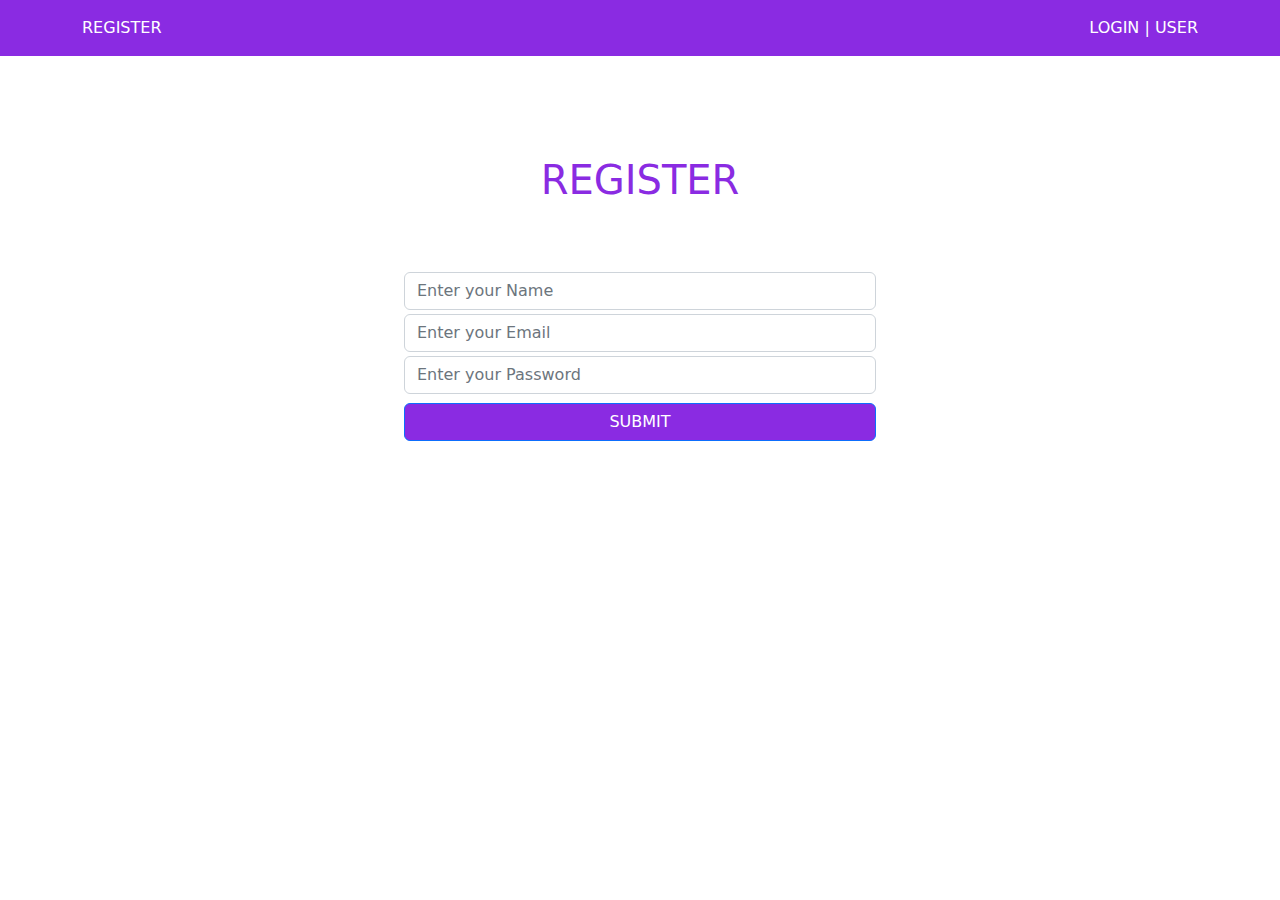
<file: index.html>
<!DOCTYPE html>
<html lang="en">
<head>
    <meta charset="UTF-8">
    <meta http-equiv="X-UA-Compatible" content="IE=edge">
    <meta name="viewport" content="width=device-width, initial-scale=1.0">
    <title>Document</title>
    <link rel="stylesheet" href="css/style.css">
    <link rel="stylesheet" href="css/bootstrap.css">
</head>
<body>

    <header class=" py-3">
        <div class="container">
        <div class="row">
            <div class="col-lg-2">
                <a href="index.html">REGISTER</a>
            </div>
            <div class="col-lg-10 text-end second">
                <a href="login.html">LOGIN</a>
                <span id="span">|</span>
                <a href="user.html">USER</a>
            </div>
        </div>
    </div>
    </header>
        <h1 class="log" title="REGISTER">REGISTER</h1>
    <div class="box">
        <input id="name" class="form-control mb-1" type="text" placeholder="Enter your Name">
        <input id="email" class="form-control mb-1" type="email" placeholder="Enter your Email">
        <input id="password" class="form-control mb-1" type="password" placeholder="Enter your Password">
        <button onclick="Click()" class="btn btn-primary w-100">SUBMIT</button>
    </div>
    

    <script src="js/main.js"></script>
</body>
</html>
</file>
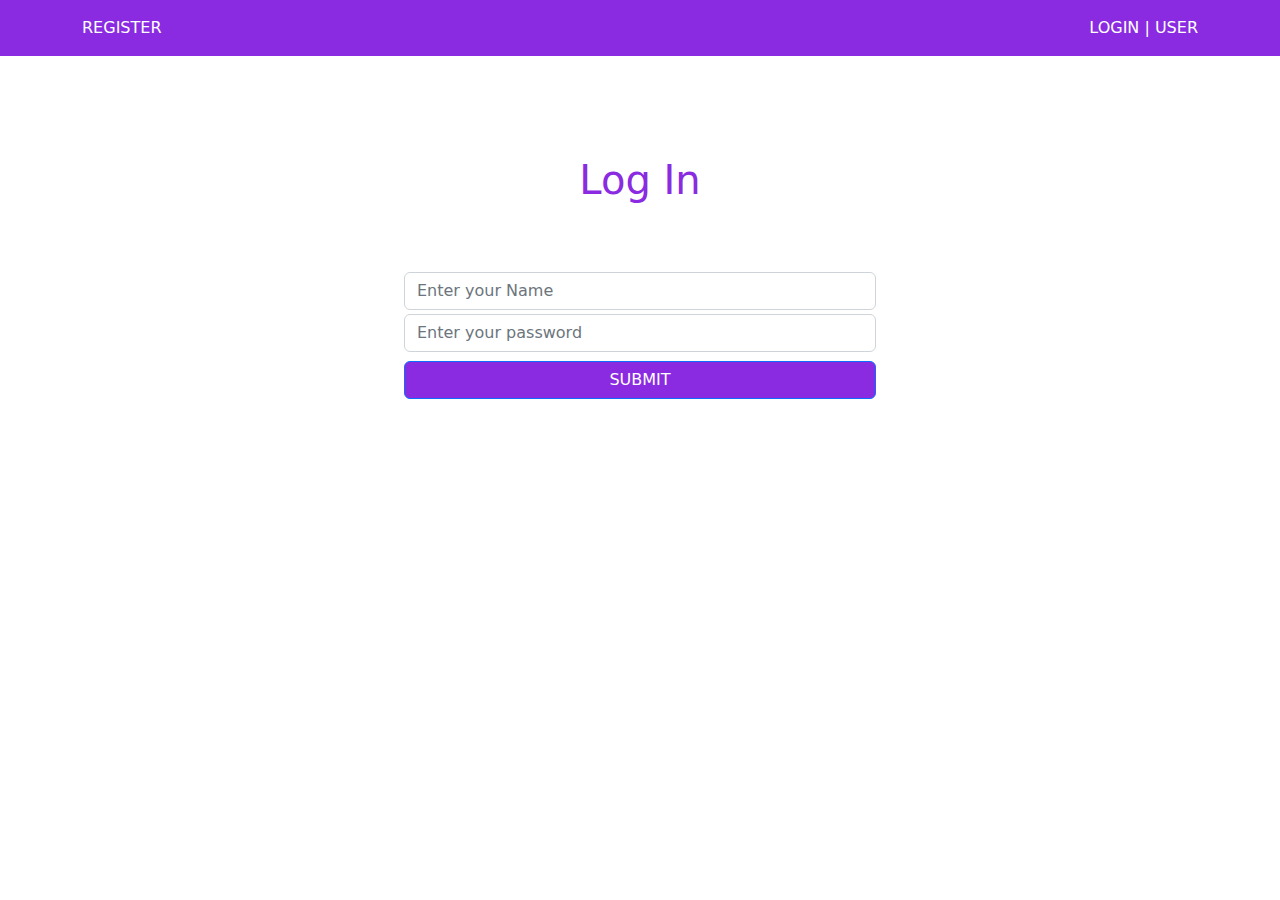
<file: login.html>
<!DOCTYPE html>
<html lang="en">
<head>
    <meta charset="UTF-8">
    <meta http-equiv="X-UA-Compatible" content="IE=edge">
    <meta name="viewport" content="width=device-width, initial-scale=1.0">
    <title>Document</title>
    <link rel="stylesheet" href="css/style.css">
    <link rel="stylesheet" href="css/bootstrap.css">
</head>
<body>

    <header class=" py-3">
        <div class="container">
        <div class="row">
            <div class="col-lg-2">
                <a href="index.html">REGISTER</a>
            </div>
            <div class="col-lg-10 text-end second">
                <a href="login.html">LOGIN</a>
                <span id="span">|</span>
                <a href="user.html">USER</a>
            </div>
        </div>
    </div>
    </header>
    <h1 class="log" title="LOGIN">Log In</h1>
    <div class="box">
        <input id="namelog" class="form-control mb-1" type="text" placeholder="Enter your Name">
        <input id="passwordlog" class="form-control mb-1" type="password" placeholder="Enter your password">
        <button id="btn" class="btn btn-primary w-100">SUBMIT</button>
    </div>


    <script src="js/login.js"></script>
</body>
</html>
</file>
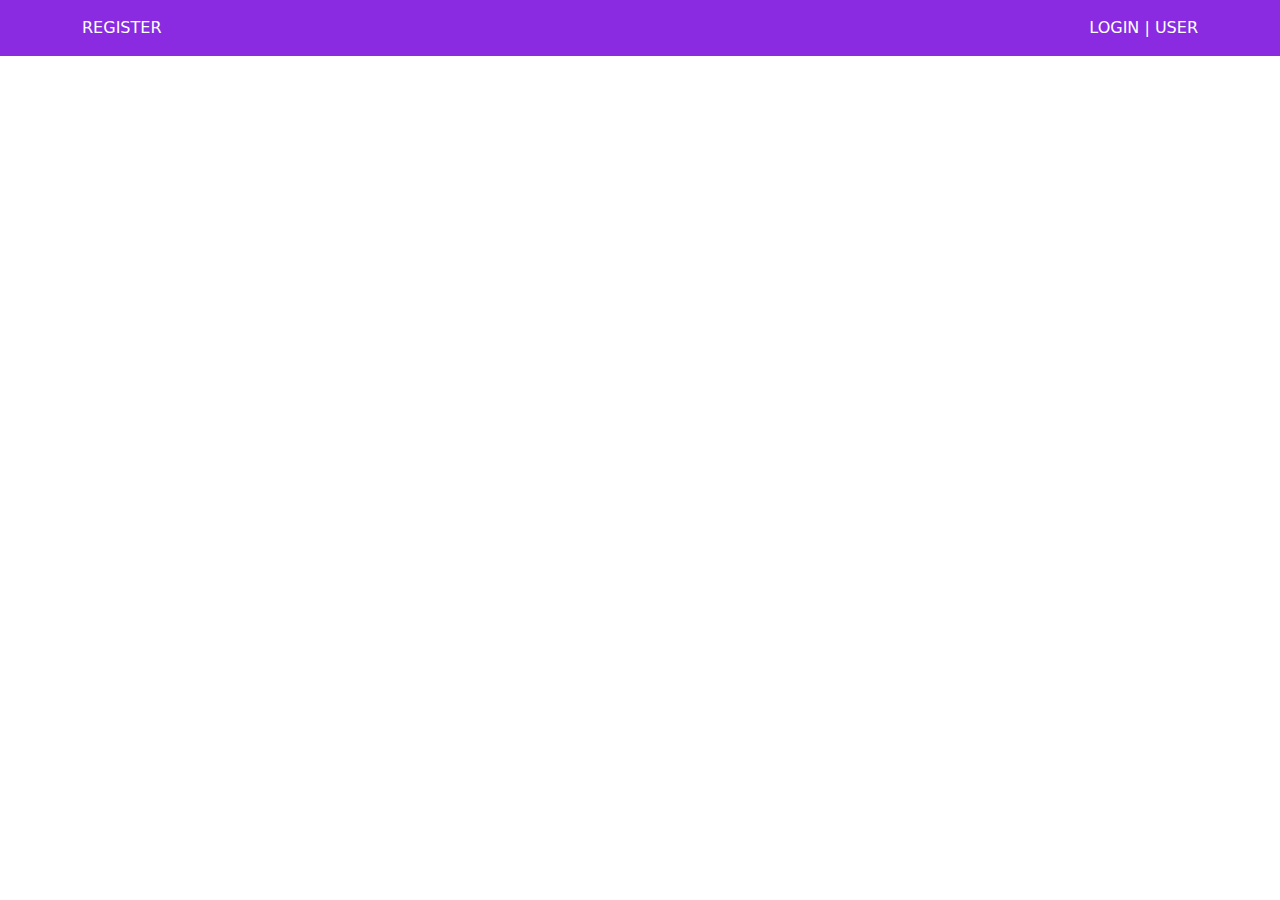
<file: user.html>
<!DOCTYPE html>
<html lang="en">
<head>
    <meta charset="UTF-8">
    <meta http-equiv="X-UA-Compatible" content="IE=edge">
    <meta name="viewport" content="width=device-width, initial-scale=1.0">
    <title>Document</title>
    <link rel="stylesheet" href="css/style.css">
    <link rel="stylesheet" href="css/bootstrap.css">
</head>
<body>
    <header class="py-3">
        <div class="container">
        <div class="row">
            <div class="col-lg-2">
                <a href="index.html">REGISTER</a>
            </div>
            <div class="col-lg-10 text-end second">
                <a href="login.html">LOGIN</a>
                <span id="span">|</span>
                <a href="user.html">USER</a>
            </div>
        </div>
    </div>
    </header>
    
    <section class="users ps-5" id="lists">
        <div class="user">
            <div id="list" class="mt-3">
               
            </div>
        </div>
    </section>
    <script src="js/main.js"></script>
</body>
</html>
</file>
<file: css/style.css>
.box{
    width: 40%;
    padding: 20px;
    margin: 3rem auto;
}
header{
    background-color: blueviolet !important;
}

header a{
    text-decoration: none !important;
    color: white !important;
    transition: .3s !important;
}
header a:hover{
    color: black !important;
}

.log{
    text-align: center;
    color: blueviolet;
    margin-top: 100px;
}
.box button{
    background-color: blueviolet !important;
    transition: .3s;
    margin-top: 5px;
}
.box button:hover{
    background-color: white !important;
    color: black;
    border-color: black;
}

#span{
    color: white;
}
</file>
